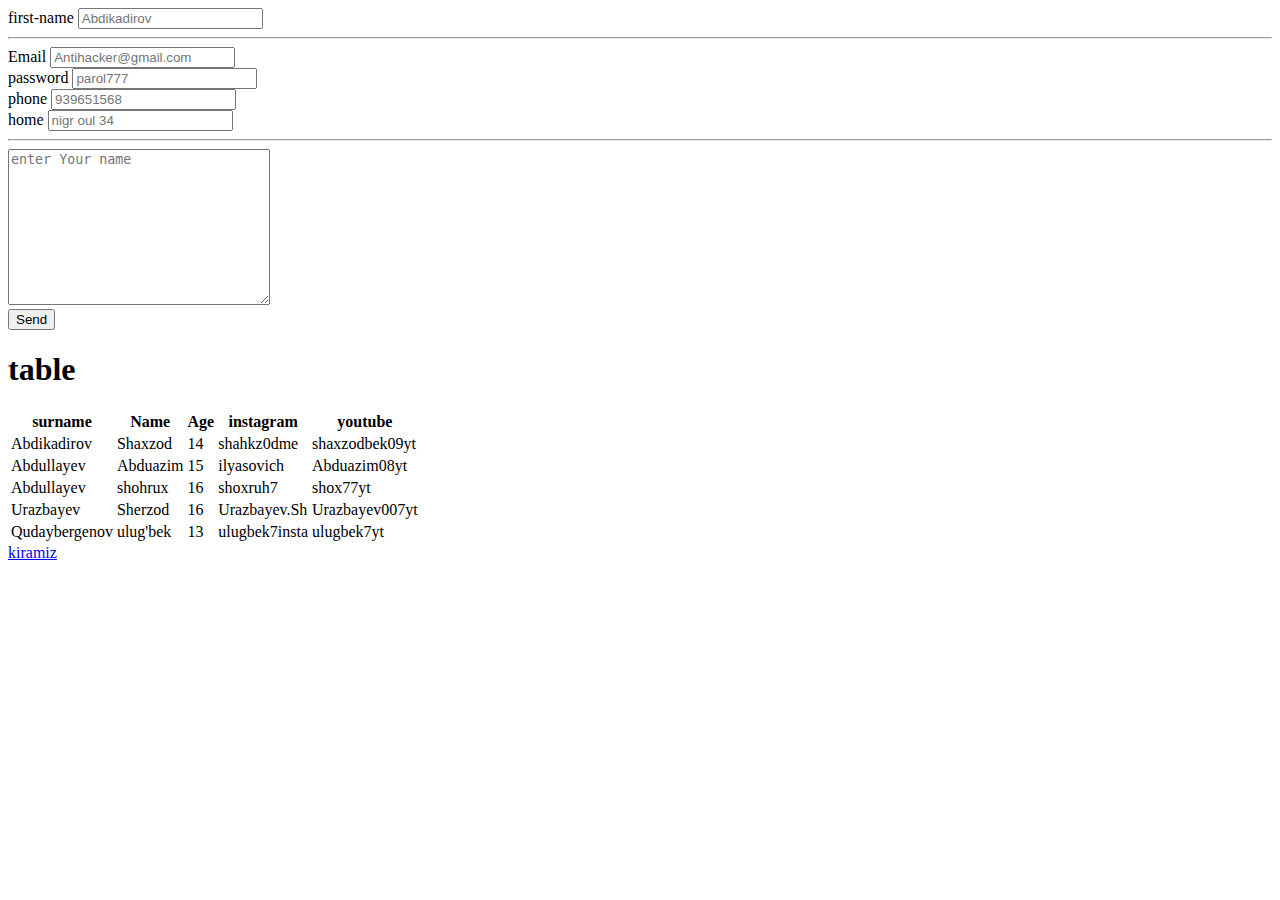
<file: index.html>
<!DOCTYPE html>
<html lang="en">
<head>
    <meta charset="UTF-8">
    <meta name="viewport" content="width=device-width, initial-scale=1.0">
    <title>Sh</title>
</head>
<body>
    <form action="contact">
        <div>
            <div>
                <label for="first-name">first-name</label>
                <input type="text" id="l-name" placeholder="Abdikadirov">
            </div><hr>
               <label for="email">Email</label>
               <input type="email" id="email" placeholder="Antihacker@gmail.com">
        </div>
        <div>
            <label for="password">password</label>
            <input type="password" id="password" placeholder="parol777">
        </div>
        <div>
            <label for="phone">phone</label>
            <input type="number" id="number" placeholder="939651568">
        </div>
        <div>
            <label for="home">home</label>
            <input type="address" id="address" placeholder="nigr oul 34"  >
        </div>
        <div><hr>
            <textarea name="Shah" id="textarea" cols="30" rows="10" placeholder="enter Your name" ></textarea>
        </div>
        <button>Send</button>
    </form>
    <table>
        <h1>table</h1>
        <thead>
            <tr>
                <th>surname</th>
                <th>Name</th>
                <th>Age</th>
                <th>instagram</th>
                <th>youtube</th>


            </tr>
        </thead>
        <tbody>
            <tr>
                <td>Abdikadirov</td>
                <td>Shaxzod</td>
                <td>14</td>
                <td>shahkz0dme</td>
                <td>shaxzodbek09yt</td>
                
            </tr>
        </tbody>
        <tbody>
            <tr>
             <td>Abdullayev</td>
             <td>Abduazim</td>
             <td>15</td>
             <td>ilyasovich</td>
             <td>Abduazim08yt</td>
            </tr>
        </tbody>
        <tbody>
            <tr>
                <td>Abdullayev</td>
                <td>shohrux</td>
                <td>16</td>
                <td>shoxruh7</td>
                <td>shox77yt</td>
            </tr>
        </tbody>
        <tbody class="shohrux" >
            <tr>
                <td>Urazbayev</td>
                <td>Sherzod</td>
                <td>16</td>
                <td>Urazbayev.Sh</td>
                <td>Urazbayev007yt</td>

            </tr>
        </tbody>
        <tbody class="shox-code" >
            <tr>
                <td>Qudaybergenov</td>
                <td>ulug'bek</td>
                <td>13</td>
                <td>ulugbek7insta</td>
                <td>ulugbek7yt</td>
            </tr>
        </tbody>
    </table>
    <a href="../shox-code/pages/home.html">kiramiz</a>
</body>
</html>
</file>
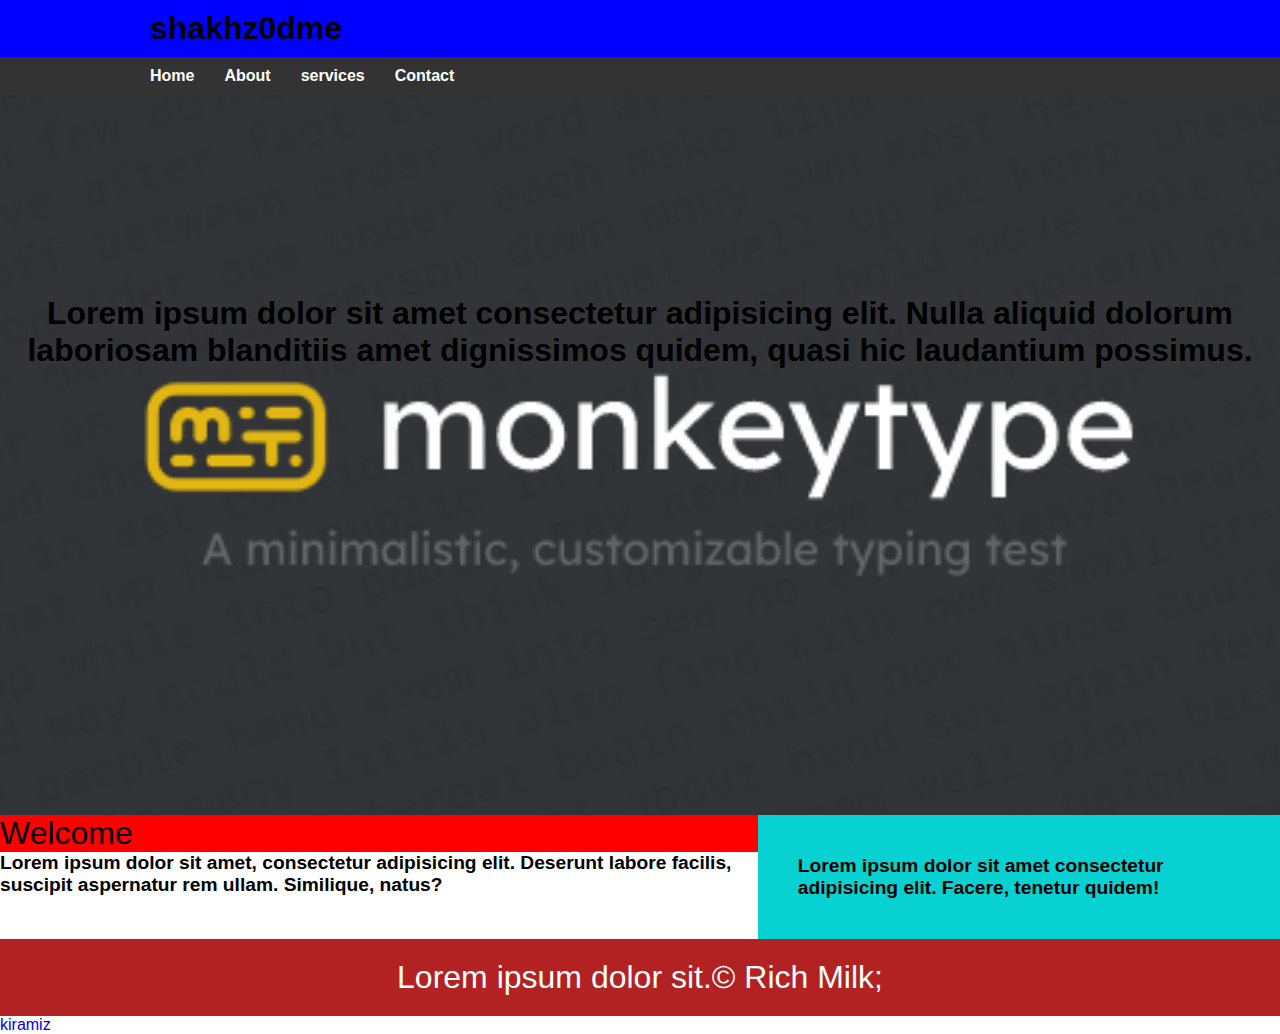
<file: pages/home.html>
<!DOCTYPE html>
<html lang="en">
  <head>
    <meta charset="UTF-8" />
    <meta name="viewport" content="width=device-width, initial-scale=1.0" />
    <title>sh</title>
    <link rel="stylesheet" href="../css/style.css" />
  </head>
  <body>
    <div class="navbar">
      <div class="contanier">
        <h1 class="logo">shakhz0dme</h1>
      </div>
      <div>
        <ul class="nav">
          <li>
            <a href="#">Home</a>
          </li>
          <li>
            <a href="#">About</a>
          </li>
          <li>
            <a href="#">services</a>
          </li>
          <li>
            <a href="#">Contact</a>
          </li>
        </ul>
      </div>
    </div>
    <section class="home-section" id="home">
      <div class="box-1">
        <p class="el-1"></p>
        <h1 class="hero-text">
          Lorem ipsum dolor sit amet consectetur adipisicing elit. Nulla aliquid
          dolorum laboriosam blanditiis amet dignissimos quidem, quasi hic
          laudantium possimus.
        </h1>
      </div>
      <div>
        <div class="box-2">
          <div>
            <h3>Welcome</h3>
            <p>
              Lorem ipsum dolor sit amet, consectetur adipisicing elit. Deserunt
              labore facilis, suscipit aspernatur rem ullam. Similique, natus?
            </p>
          </div>
          <div class="box-3">
            <p>
              Lorem ipsum dolor sit amet consectetur adipisicing elit. Facere,
              tenetur quidem!
            </p>
          </div>
        </div>
      </div>
    </section>
    <footer>
      <span>
        <p>Lorem ipsum dolor sit.&copy Rich Milk;</p>
      </span>
    </footer>
    <a href="../index.html">kiramiz</a>
  </body>
</html>
</file>
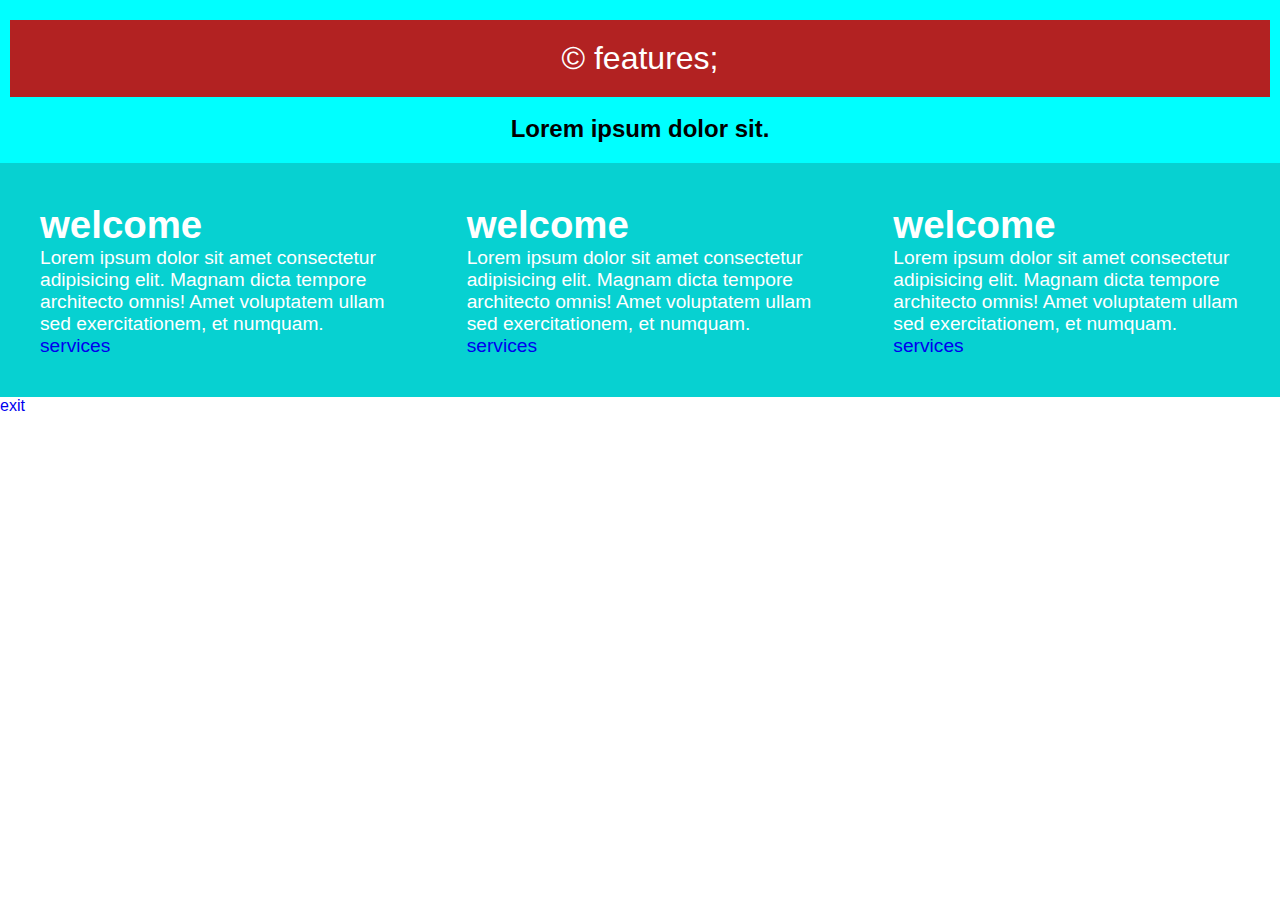
<file: pages/services.html>
<!DOCTYPE html>
<html lang="en">
<head>
    <meta charset="UTF-8">
    <meta name="viewport" content="width=device-width, initial-scale=1.0">
    <title>Shox</title>
    <link rel="stylesheet" href="../css/services.css">
    <link rel="stylesheet" href="../css/style.css">
</head>
<body>
    <div class="features" >
        <footer>&copy features;</footer><br>
        <h2>Lorem ipsum dolor sit.</h2>
    </div>
    <div id="services">
        <div class="cards">
            <div id="card" >
                <h1>welcome</h1>
                <p>Lorem ipsum dolor sit amet consectetur adipisicing elit. Magnam dicta tempore architecto omnis! Amet voluptatem ullam sed exercitationem, et numquam.</p>
                <a href="services">services</a>
            </div>
            <div id="card" >
                <h1>welcome</h1>
                <p>Lorem ipsum dolor sit amet consectetur adipisicing elit. Magnam dicta tempore architecto omnis! Amet voluptatem ullam sed exercitationem, et numquam.</p>
                <a href="services">services</a>
            </div>
            <div id="card" >
                <h1>welcome</h1>
                <p>Lorem ipsum dolor sit amet consectetur adipisicing elit. Magnam dicta tempore architecto omnis! Amet voluptatem ullam sed exercitationem, et numquam.</p>
                <a href="services">services</a>
            </div>
        </div>
    </div>
    <a href="../index.html">exit</a>
</body>
</html>
</file>
<file: css/style.css>
*{
    margin: 0;
    padding: 0;
    box-sizing: border-box;
    font-family: sans-serif;
    text-decoration: none;
    list-style-type: none;
}

.navbar{
    background-color: blue;
}

.navbar .contanier{
    width: 70%;
    padding: 10px 150px;
}

.navbar .nav{
    background-color: #333;
    padding: 10px 150px;
    display: flex;
}

.nav li a{
    color: #fff;
    margin-right: 30px;
    font-weight: 600;
}

.home-section .box-1{
    text-align: center;
    background-image: url(../mtsocial.png);
    background-position: center;
    background-size: cover;
    background-repeat: no-repeat;
    min-height: 80vh;
}

.home-section .el-1{
    padding-top: 200px;
}

.home-section .hero-top{
    padding-top: 0px;
    font-size: 3rem;
    color: rgb(255, 251, 0);
    background-color: rgba(0, 0, 0, 0.676);
}

.home-section .box-2{
    display: flex;
    justify-content: space-between;
}

.box-2 h3{
    font-size: 2rem;
    font-weight: 400;
    font-family: sans-serif;
    background-color: red;
}

.box-2 p{
    font-size: 1.2rem;
    font-weight: 600;
}

.box-3{
    padding-top: 0px;
}

.box-3 p{
    background-color: rgb(7, 209, 209);
    padding: 40px;
}

footer{
    text-align: center;
    background-color: firebrick;
    padding: 20px 0px;
    color: #fff;
    font-size: 2rem;
}
</file>
<file: css/services.css>
*{
    margin: 0;
    padding: 0;
    box-sizing: border-box;
    font-family: sans-serif;
    text-decoration: none;
    list-style-type: none;
}

#card{
    background-color: blue;
    color: #fff;
    padding: 20px 10px;
}

.cards{
    display: flex;
    justify-content: space-between ;
}

#card{
    font-size: 2rem;
    padding: 20px 10px;
    font-family: sans-serif;
    background-color: black;
}

#card{
    font-size: 1.2rem;
    font-weight: 500;
}

#card{
    padding: 0px;
}

#card{
    background-color: rgb(7, 209, 209);
    padding: 40px;
}

.features{
    text-align: center;
    background-color: aqua;
    padding: 20px 10px;
}
</file>
